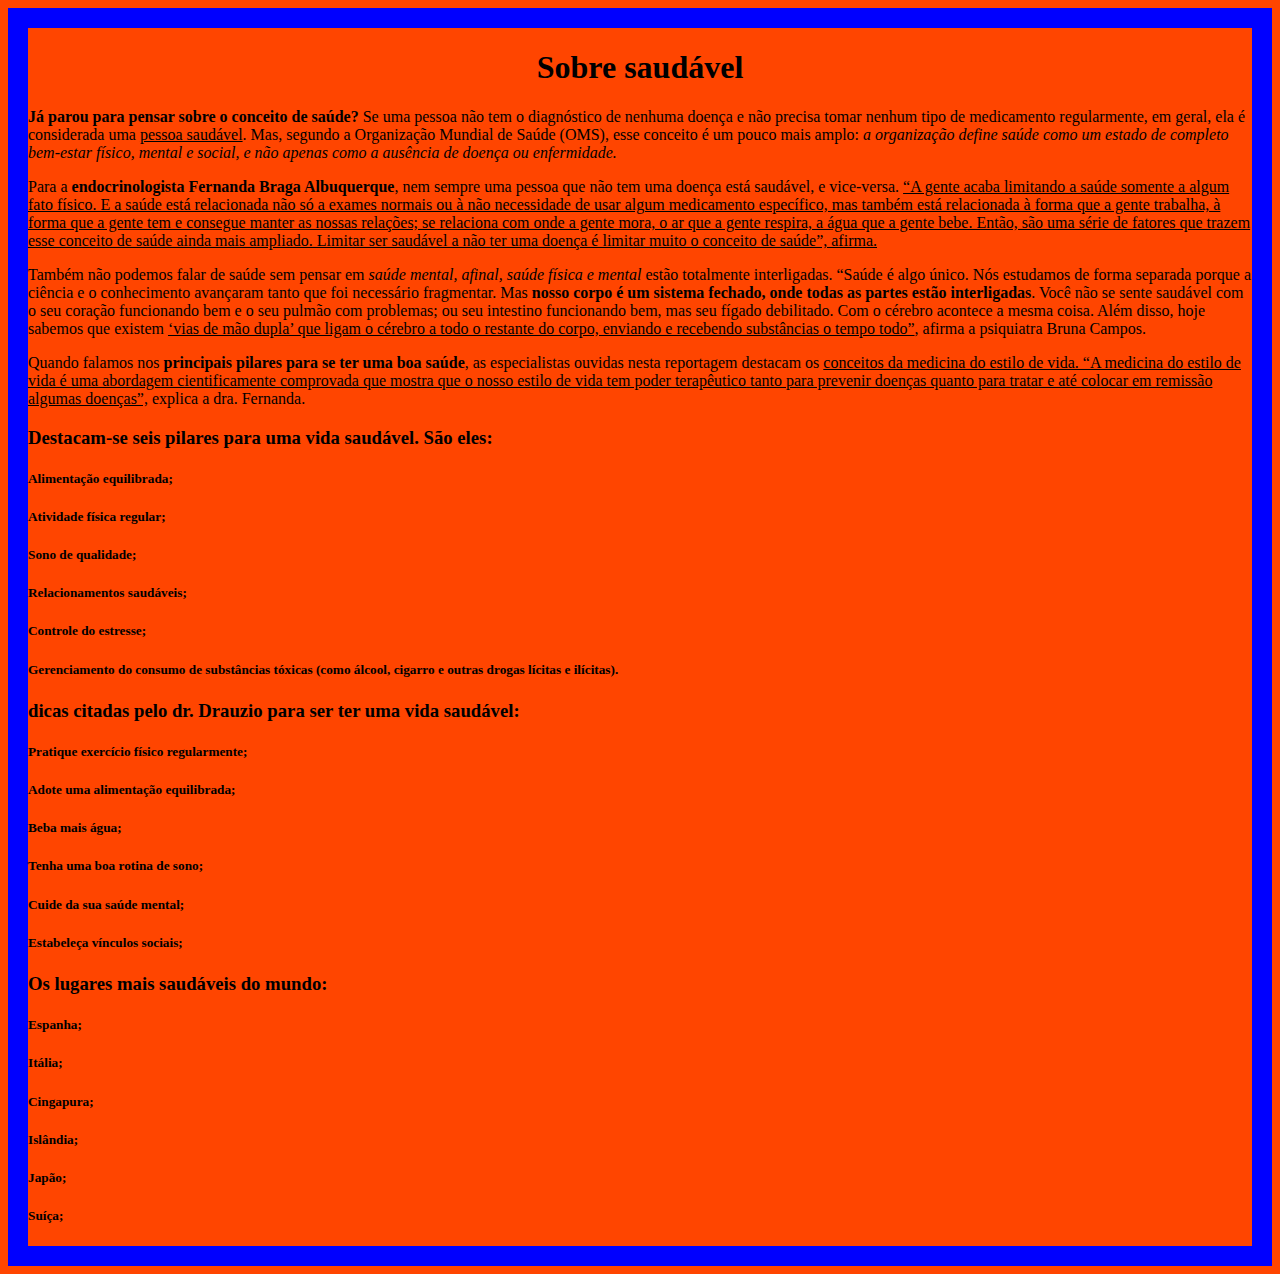
<file: index.html>
<!DOCTYPE html>
<html>
    <div style="text-align: center;">

        <h1>Sobre saudável</h1>
        
        </div>
<style>body{background-color: orangered;
    border:blue solid 20px
    ;}</style>
<head>
    <meta charset="UTF-8">
    <meta name="viewport" content="width=device-width, initial-scale=1.0">
    <title>Meu Site</title>
</head>
        <body>
            <p><b>Já parou para pensar sobre o conceito de saúde?</b> Se uma pessoa não tem o diagnóstico de nenhuma 
            doença e não precisa tomar nenhum tipo de medicamento regularmente, em geral, ela é considerada uma <u>pessoa saudável</u>. Mas, segundo a Organização Mundial de Saúde (OMS), esse conceito é um pouco mais amplo:<i> a organização define saúde como um estado de 
            completo bem-estar físico, mental e social, e não apenas como a ausência de doença ou enfermidade.</i></p>

            <p>Para a <b>endocrinologista Fernanda Braga Albuquerque</b>, nem sempre uma pessoa que não tem uma doença está saudável,
                e vice-versa. <u>“A gente acaba limitando a saúde somente a algum fato físico. E a saúde está relacionada não só a exames normais ou à não necessidade de usar algum medicamento específico, mas também está relacionada à forma que a gente trabalha, à forma que a gente tem e consegue manter as nossas relações; se relaciona com onde a gente mora, o ar que a gente respira, a água que a gente bebe. Então, são uma série de fatores que trazem esse conceito de saúde ainda mais ampliado.
                 Limitar ser saudável a não ter uma doença é limitar muito o conceito de saúde”, afirma.</u></p>
                 <p>Também não podemos falar de saúde sem pensar em <i>saúde mental, afinal, saúde física e mental</i> estão totalmente interligadas. 
                    “Saúde é algo único. Nós estudamos de forma separada porque a ciência e o conhecimento avançaram tanto que foi necessário fragmentar. Mas <b>nosso corpo é um sistema fechado, onde todas as partes estão interligadas</b>. Você não se sente saudável com o seu coração funcionando bem e o seu pulmão com problemas; ou seu intestino funcionando bem, mas seu fígado debilitado. Com o cérebro acontece a mesma coisa. Além disso, hoje sabemos que existem <u>‘vias de mão dupla’ que ligam o cérebro a todo o restante do corpo, 
                    enviando e recebendo substâncias o tempo todo”</u>, afirma a psiquiatra Bruna Campos.</p>
                    <p>Quando falamos nos <b>principais pilares para se ter uma boa saúde</b>, as especialistas ouvidas nesta reportagem destacam os <u>conceitos da medicina do estilo de vida.
                         “A medicina do estilo de vida é uma abordagem cientificamente comprovada que mostra que o nosso estilo de vida tem poder terapêutico tanto para prevenir doenças quanto para tratar e até colocar em remissão algumas doenças”,</u> explica a dra. Fernanda. </p>
<p><h3>Destacam-se seis pilares para uma vida saudável. São eles:</h3></p>


<p><h5>Alimentação equilibrada;</h5></p>
<p><h5>Atividade física regular;</h5></p>
<p><h5>Sono de qualidade;</h5></p>
<p><h5>Relacionamentos saudáveis;</h5></p>
<p><h5>Controle do estresse;</h5></p>
<p><h5>Gerenciamento do consumo de substâncias tóxicas (como álcool, cigarro e outras drogas lícitas e ilícitas).</h5></p>

<p><h3>dicas citadas pelo dr. Drauzio para ser ter uma vida saudável:</h3></p>

<h5>Pratique exercício físico regularmente;</h5>
<h5>Adote uma alimentação equilibrada;</h5>
<h5>Beba mais água;</h5>
<h5>Tenha uma boa rotina de sono;</h5>
<h5>Cuide da sua saúde mental;</h5>
<h5>Estabeleça vínculos sociais;</h5>

<p><h3>Os lugares mais saudáveis do mundo:</h3></p>
<h5>Espanha;</h5>
<h5>Itália;</h5>
<h5>Cingapura;</h5>
<h5>Islândia;</h5>
<h5>Japão;</h5>
<h5>Suíça;</h5>
    <!--Paragrafos e elementos de texto -->
  
    <!--Hierarquias-->
        </body>
</html>
</file>
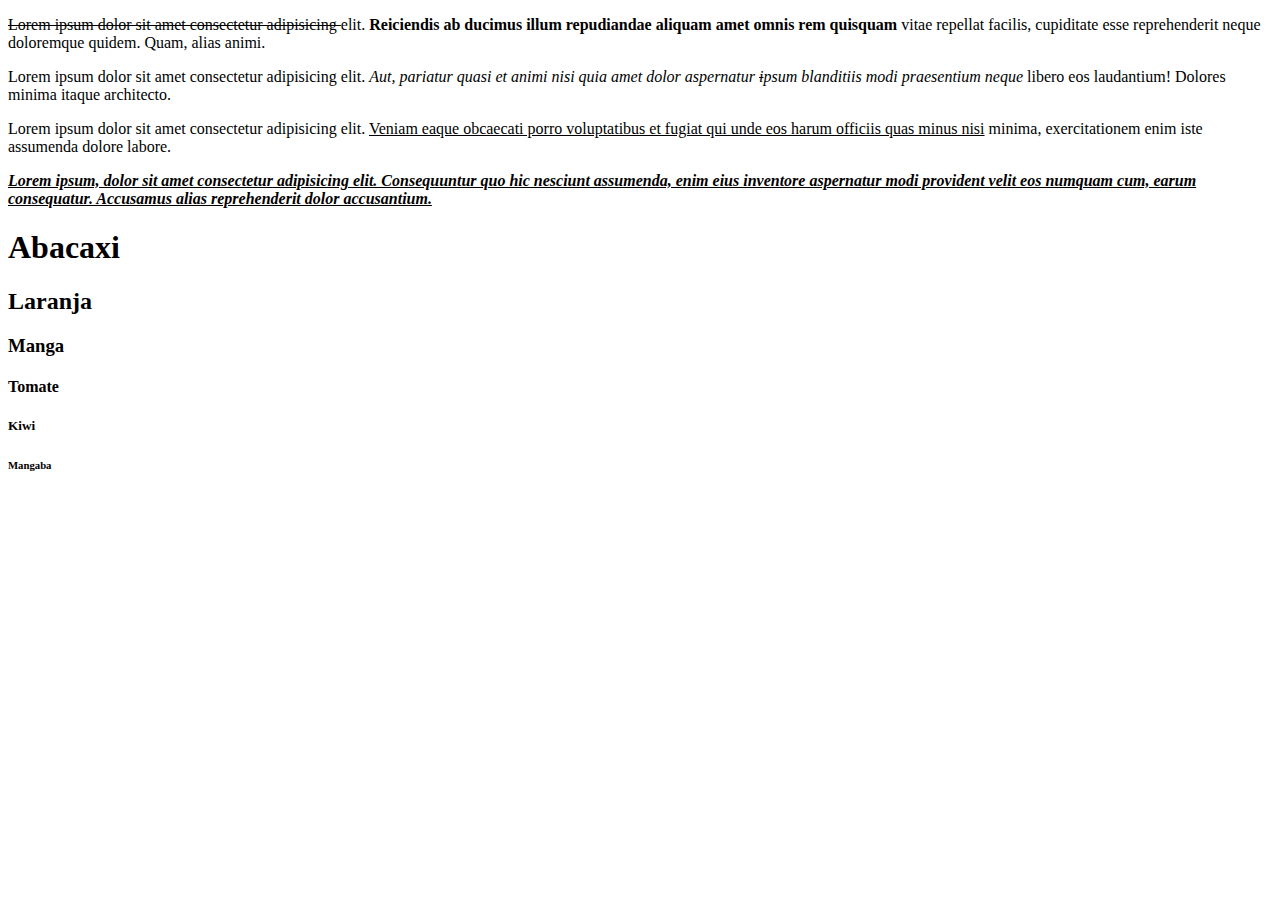
<file: index_professor.html>
<!DOCTYPE html>
<html>
<head>
    <meta charset="UTF-8">
    <meta name="viewport" content="width=device-width, initial-scale=1.0">
    <title>Meu Site</title>
</head>
        <body>
    <!--Paragrafos e elementos de texto -->
    <p>
        <del>Lorem ipsum dolor sit amet consectetur adipisicing </del>elit. <b>Reiciendis ab ducimus illum repudiandae aliquam amet omnis rem quisquam</b> vitae repellat facilis, cupiditate esse reprehenderit neque doloremque quidem. Quam, alias animi.
    </p>
    <p>Lorem ipsum dolor sit amet consectetur adipisicing elit. <i>Aut, pariatur quasi et animi nisi quia amet dolor aspernatur <del>i</del>psum blanditiis modi praesentium neque</i> libero eos laudantium! Dolores minima itaque architecto.
    </p>
    <p>Lorem ipsum dolor sit amet consectetur adipisicing elit. <u>Veniam eaque obcaecati porro voluptatibus et fugiat qui unde eos harum officiis quas minus nisi</u> minima, exercitationem enim iste assumenda dolore labore.</p>
    <p><b><i><u>
Lorem ipsum, dolor sit amet consectetur adipisicing elit. Consequuntur quo hic nesciunt assumenda, enim eius inventore aspernatur modi provident velit eos numquam cum, earum consequatur. Accusamus alias reprehenderit dolor accusantium.
    </u></i></b></p>
    <!--Hierarquias-->
    <h1>Abacaxi</h1>
    <h2>Laranja</h2>
    <h3>Manga</h3>
    <h4>Tomate</h4>
    <h5>Kiwi</h5>
    <h6>Mangaba</h6>
        </body>
</html>
</file>
